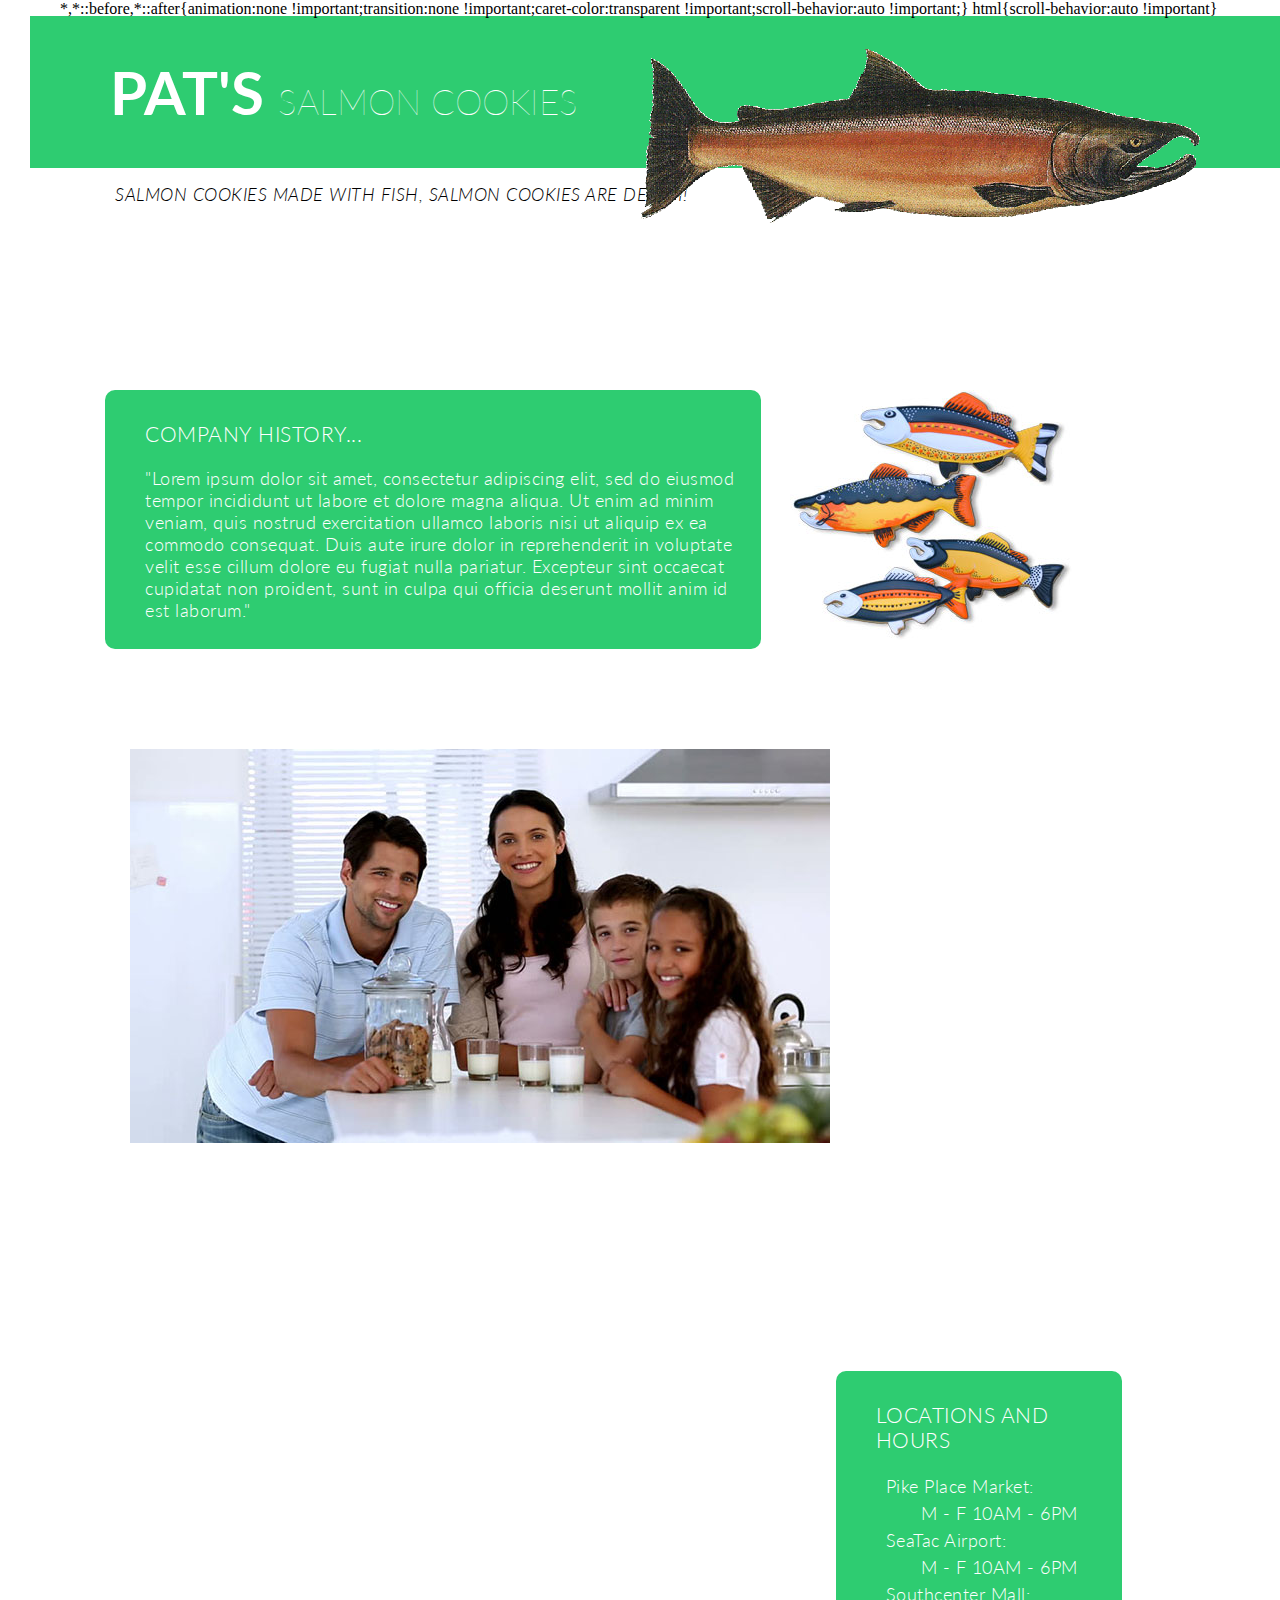
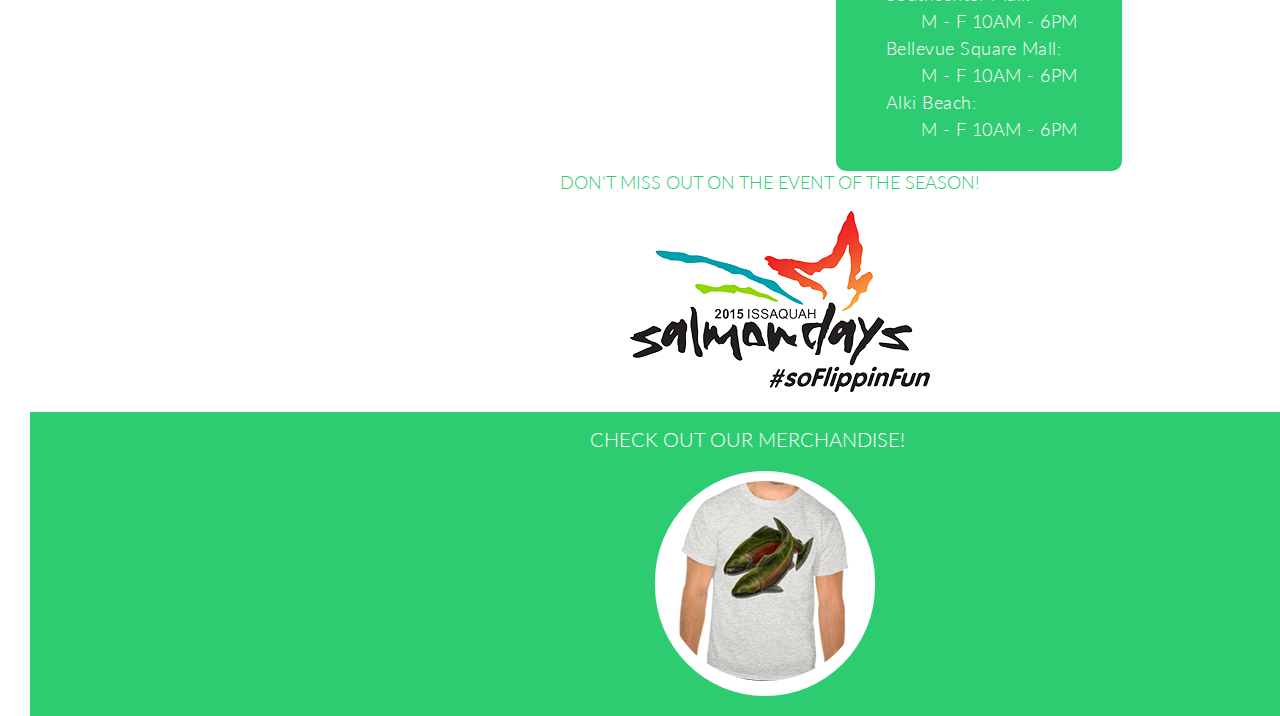
<file: index.html>
<!DOCTYPE html>
<html>
<head>
   <meta charset="UTF-8">
    <link rel = "stylesheet" type = "text/css" href="style.css">
   <link href='https://fonts.googleapis.com/css?family=Lato:700,100,300' rel='stylesheet' type='text/css'>
    <link href='https://fonts.googleapis.com/css?family=Open+Sans:300' rel='stylesheet' type='text/css'>
    <title></title>
</head>

<body>
<header>
    <div id="logo">
    <h1 id="pats">Pat's</h1>
    <h1 id="salmoncookies">Salmon Cookies</h1>
    </div>
</header>
<div class="card-container">
    <div class="card">
        <div class="side"><img id="fish" src="fish.png"></div>
        <div class="side back"><img id="fish" src="fish2.png"></div>
    </div>
</div>
    <h2>Salmon cookies made with fish, salmon cookies are delish!</h2>

    <div id="companyhistory">
    <h3>Company History...</h3>
    <p>"Lorem ipsum dolor sit amet, consectetur adipiscing elit, sed do eiusmod tempor incididunt ut labore et dolore magna aliqua. Ut enim ad minim veniam, quis nostrud exercitation ullamco laboris nisi ut aliquip ex ea commodo consequat. Duis aute irure dolor in reprehenderit in voluptate velit esse cillum dolore eu fugiat nulla pariatur. Excepteur sint occaecat cupidatat non proident, sunt in culpa qui officia deserunt mollit anim id est laborum."</p>
    </div>

    <img id="fishcookies" src="fishcookies.png">


    <img id="fishfamily" src="fishfamily.jpg">

    <div id="locationsandhours">
    <h3>Locations and Hours</h3>
    <ul>
    <li>Pike Place Market:</li>
        <ul>
        <li>M - F  10AM - 6PM</li>
        </ul>
    <li>SeaTac Airport:</li>
        <ul>
        <li>M - F  10AM - 6PM</li>
        </ul>
    <li>Southcenter Mall:</li>
        <ul>
        <li>M - F  10AM - 6PM</li>
        </ul>
    <li>Bellevue Square Mall:</li>
        <ul>
        <li>M - F  10AM - 6PM</li>
        </ul>
    <li>Alki Beach:</li>
        <ul>
        <li>M - F  10AM - 6PM</li>
        </ul>
    </ul>
    </div>

   <a href="http://www.salmondays.org/">
   <p id="event">Don't miss out on the event of the season!</p>
    <div id="grow">
    <img id="issaquah" src="issaquahsalmondays.png">
    </div>
    </a>

    <script src ="app.js" type="text/javascript"></script>
</body>
<footer>
    <p id="merchandise">Check out our merchandise!</p>
    <div id="merchcircle">
    <img  id="fishgear" src="fishgear.png">
    </div>
</footer>
</html>
</file>
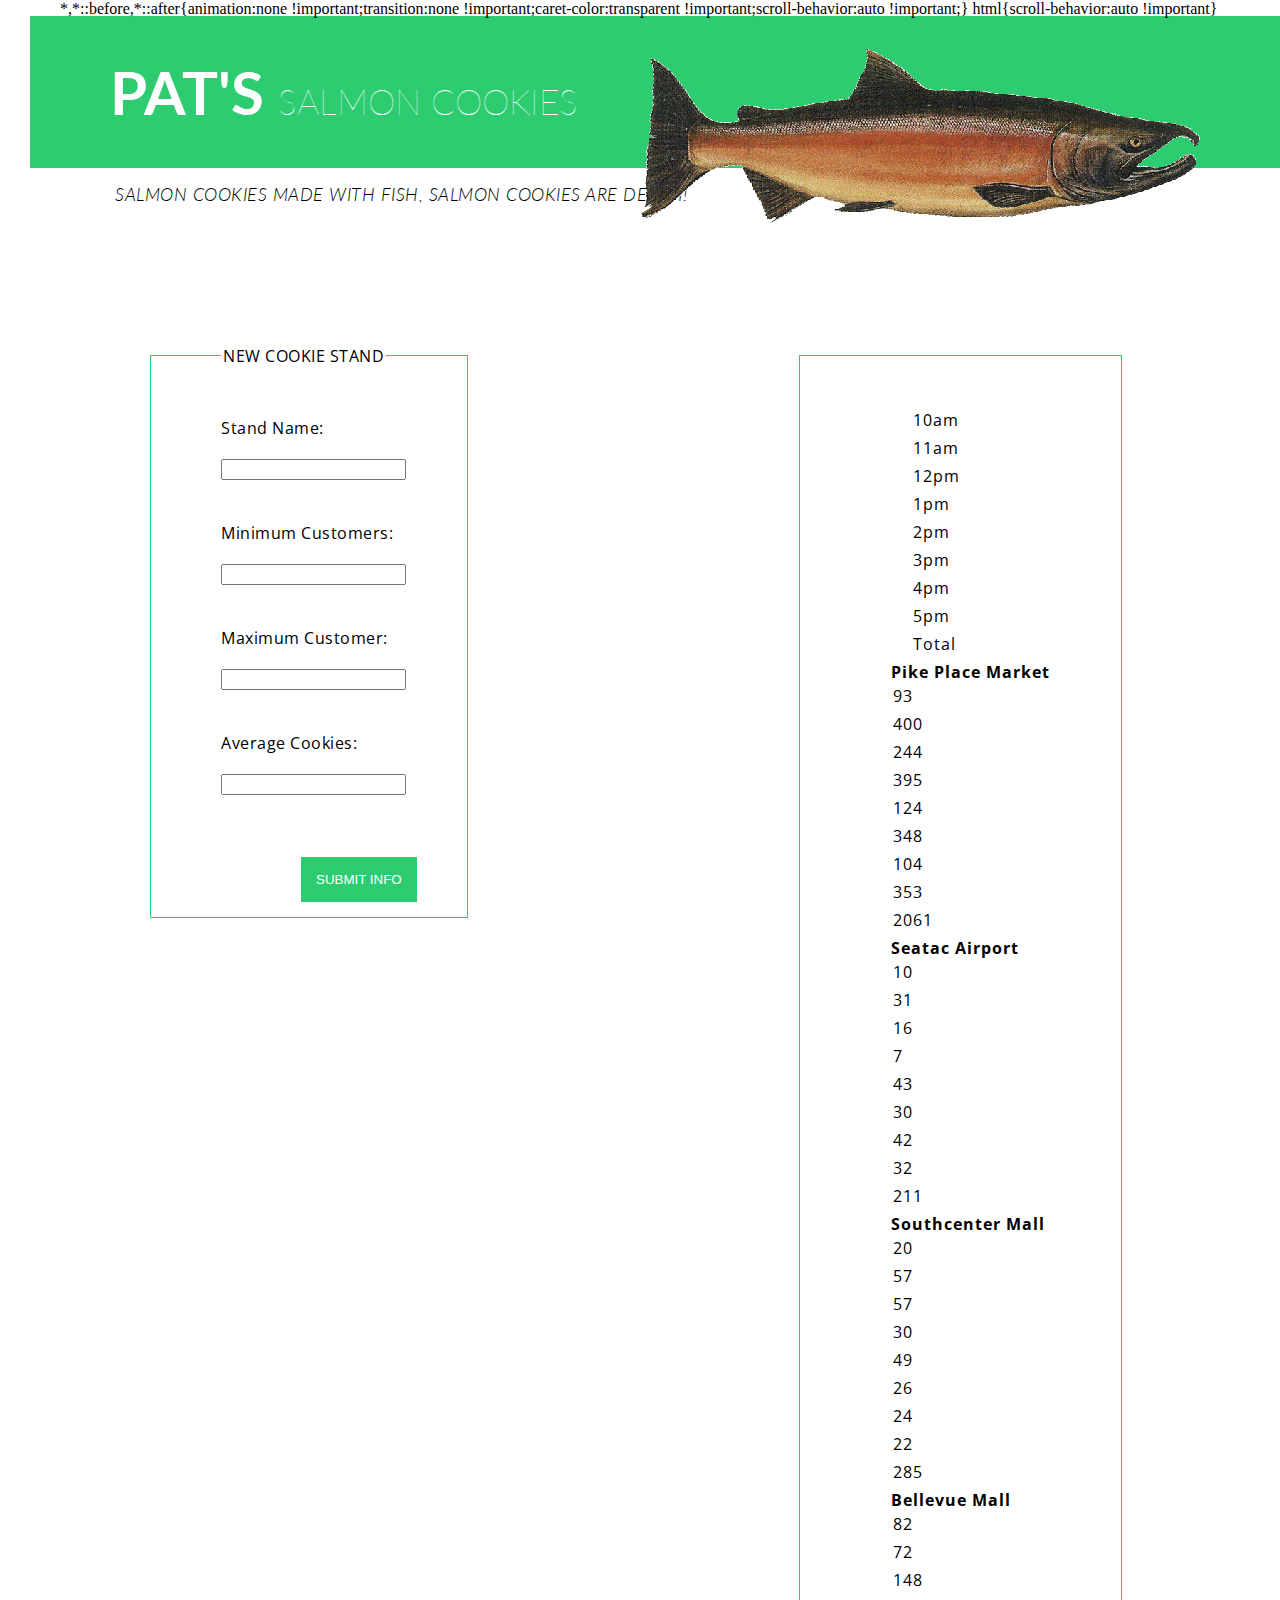
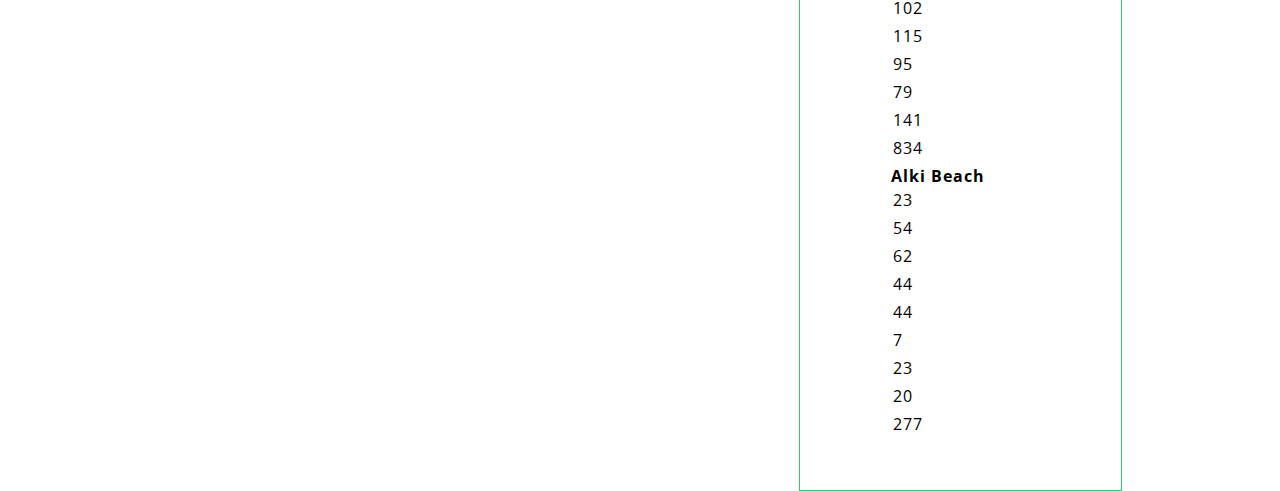
<file: sales.html>
<!DOCTYPE html>
<html>
<head>
   <meta charset="UTF-8">
    <link rel = "stylesheet" type = "text/css" href="style.css">
   <link href='https://fonts.googleapis.com/css?family=Lato:700,100,300' rel='stylesheet' type='text/css'>
    <link href='https://fonts.googleapis.com/css?family=Open+Sans:300' rel='stylesheet' type='text/css'>
    <title></title>
</head>

<body>
<header>
    <div id="logo">
    <h1 id="pats">Pat's</h1>
    <h1 id="salmoncookies">Salmon Cookies</h1>
    </div>
</header>
<div class="card-container">
    <div class="card">
        <div class="side"><img id="fish" src="fish.png"></div>
        <div class="side back"><img id="fish" src="fish2.png"></div>
    </div>
</div>
<h2>Salmon cookies made with fish, salmon cookies are delish!</h2>
<div id = "main">
    <div id="storedata">
    <table id ="table">
        <th>
        <td>10am</td>
        <td>11am</td>
        <td>12pm</td>
        <td>1pm</td>
        <td>2pm</td>
        <td>3pm</td>
        <td>4pm</td>
        <td>5pm</td>
        <td>Total</td>
        </th>
    </table>
    </div>

    <form id="new-cookie-stand">
        <fieldset>
            <legend>New Cookie Stand</legend>

            <label for="standname">Stand Name: </label>
            <input name="standname" type="text">
            </br>
            <label for="min">Minimum Customers: </label>
            <input name="min" type="number">
            </br>
            <label for="max">Maximum Customer: </label>
            <input name="max" type="number">
            </br>
            <label for="avg">Average Cookies: </label>
            <input name="avg" type="text">
            </br>
            <button id="submit-button" type="submit">Submit Info</button>
         </fieldset>
    </form>
    </div>

    <script src ="app.js" type="text/javascript"></script>
</body>
<footer>

</footer>
</html>
</file>
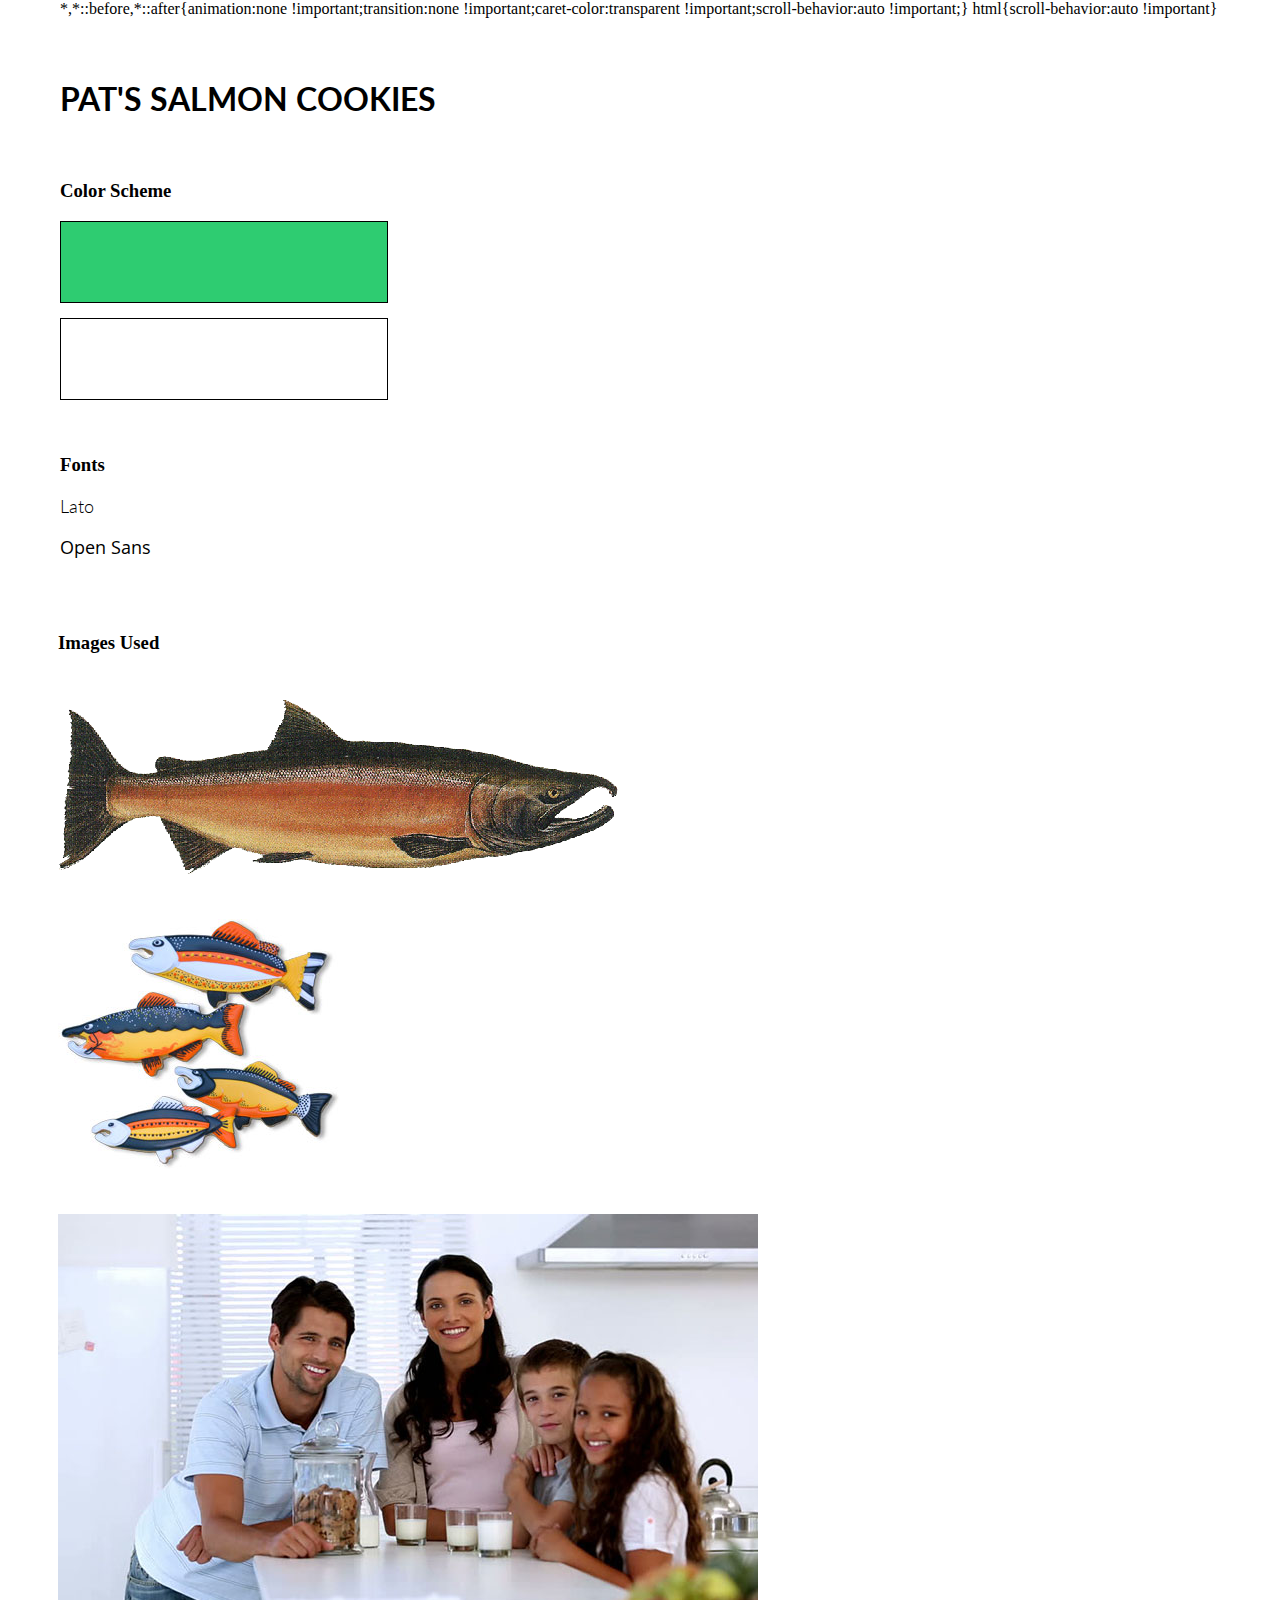
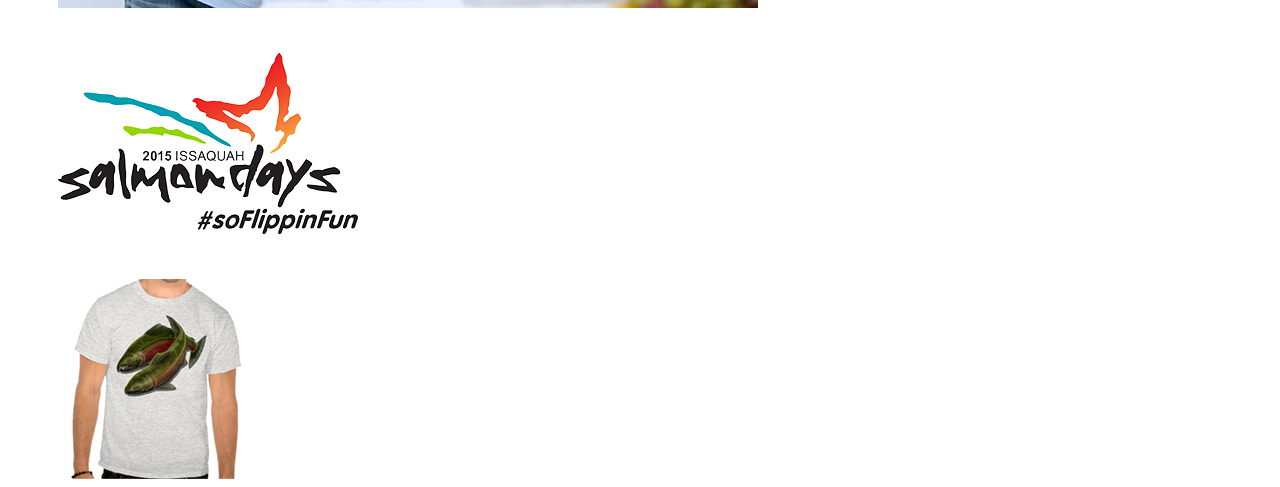
<file: style-guide.html>
<!DOCTYPE html>
<html>
  <head>
    <meta charset = "UTF-8">
    <link rel = "stylesheet" type = "text/css" href="style.css">
   <link href='https://fonts.googleapis.com/css?family=Lato:700,100,300' rel='stylesheet' type='text/css'>
    <link href='https://fonts.googleapis.com/css?family=Open+Sans:300' rel='stylesheet' type='text/css'>
      <title></title>
    </head>
    <body>

    <h1 id="logo">Pat's Salmon Cookies</h1>

    <h3>Color Scheme</h3>
      <div id="green"></div>
      <div id="white"></div>
<br/>
<br/>
    <h3>Fonts</h3>
      <p id="lato">Lato</p>
      <p id="opensans">Open Sans</p>
<br/>
<br/>
  <div id="styleguideimgs">
    <h3>Images Used</h3>
    <img id="salmonstyle" src="fish.png">
    <img id="cookiesstyle" src="fishcookies.png">
    <img id="familystyle" src="fishfamily.jpg">
    <img id="eventstyle" src="issaquahsalmondays.png">
    <img id="merchstyle" src="fishgear.png">
    </div>
    </body>
  </html>
</file>
<file: style.css>
body {
  background-color: white;
}
 header {
  background-color: #2ecc71;
  margin-top: -10px;
  margin-right: -10px;
  margin-left: -10px;
 }

 header img {
  float: right;
 }

 #pats {
  display:inline;
  font-family: 'Lato', sans-serif;
  font-weight: 700;
  font-size: 60px;
  padding: 40px;
  color: white;
  text-transform: uppercase;
 }

 #salmoncookies {
  display:inline;
  font-family: 'Lato', sans-serif;
  font-weight: 100;
  color: white;
  text-transform: uppercase;
  font-size: 35px;
  margin-left: -30px;
 }

 #logo {
  padding: 40px;
 }

header h1 {
  padding-top: 50px;
}

#event {
  clear: both;
  position: relative;
  margin-left: 500px;
  text-decoration: none;
  text-transform: uppercase;
  font-family: 'Lato', sans-serif;
  font-weight: 300;
  font-size: 18px;
  color: #2ecc71;
}

#issaquah {
  clear: both;
  position: relative;
  margin-left: 550px;
  margin-top: 10px;
  margin-bottom: 20px;
}


body h2 {
  font-family: 'Lato', sans-serif;
  font-weight: 300;
  font-size: 18px;
  font-style: italic;
  text-transform: uppercase;
  margin-left: 75px;
  letter-spacing: .5px;
}

#main {
  margin-top: 150px;
}

#companyhistory {
  font-family: 'Lato', sans-serif;
  font-weight: 300;
  width: 50%;
  float: left;
  margin-left: 65px;
  margin-top: 170px;
  padding:10px 20px;
  font-size: 18px;
  background-color: #2ecc71;
  color: white;
  border-radius: 10px;
  letter-spacing: .5px;
}

#companyhistory h3 {
  text-transform: uppercase;
  font-family: 'Lato', sans-serif;
  font-weight: 300;
  line-height: 1.2em;
}

#fishcookies {
  float: right;
  margin-top: 170px;
  margin-right: 200px;
}

#fishfamily {
  float:left;
  margin-top: 100px;
  margin-left: 90px;
  margin-bottom: 130px;
}

#locationsandhours {
  float:right;
  font-family: 'Lato', sans-serif;
  font-weight: 300;
  width: 20%;
  margin-left: 65px;
  margin-top: 98px;
  margin-right: 150px;
  padding:10px 20px;
  font-size: 18px;
  background-color: #2ecc71;
  color: white;
  border-radius: 10px;
  letter-spacing: .5px;
  text-align: left;
}


#locationsandhours h3 {
  font-family: 'Lato', sans-serif;
  font-weight: 300;
  text-transform: uppercase;
}

ul, li {
  list-style-type: none;
  margin-left: -5px;
  line-height: 1.5em;
}

/* Fish Flip */

.card-container {
  height: 150px;
  perspective: 600;
  position: absolute;
  width: 150px;
  right: 550px;
  top: 48px;
}
.card {
  height: 100%;
  position: absolute;
  transform-style: preserve-3d;
  transition: all 1s ease-in-out;
  width: 100%;
}
.card:hover {
  transform: rotateY(180deg);
}
.card .side {
  backface-visibility: hidden;
  height: 100%;
  position: absolute;
  width: 100%;
}
.card .back {
  transform: rotateY(180deg);
}

#grow:hover {
        -webkit-transform: scale(1.1);
        -ms-transform: scale(1.1);
        transform: scale(1.1);
}

/* Form Design */

form {
  font-family: 'Open Sans', sans-serif;
  background-color: white;
  float:left;
  margin-left: 70px;
  letter-spacing: .5px;
  margin-top: -10px;
}

fieldset {
  padding: 50px;
  border: 1px solid #2ecc71;
}

label {
  padding-bottom: 20px;
  margin-right: 10px;
}

input {
  margin-bottom: 20px;
}

#submit-button {
  background-color: #2ecc71;
  border: none;
  padding: 15px;
  text-transform: uppercase;
  color: white;
  margin-left: 100px;
  margin-top: 20px;
  margin-bottom: -35px;
}

legend {
  text-transform: uppercase;
  letter-spacing: .5px;
}

/* Table Styles */

#table {
  float:right;
  background-color: white;
  font-family: 'Open Sans', sans-serif;
  border: 1px solid #2ecc71;
  margin-right: 150px;
  padding: 50px;
  letter-spacing: 1px;
}

td {
  padding-bottom: 5px;
  padding-left: 3px;
}

tr {
  text-align: left;
}

th {
  margin-right: 20px;
}

/* Footer styles */
footer {
  background: #2ecc71;
  clear:both;
  margin-bottom: -30px;
  margin-left: -10px;
  margin-right: -10px;
}

#fishgear {
  background-color: white;
  padding: 10px;
  border-radius: 200px;
  margin-left: 605px;
  margin-right: 300px;
  padding-bottom: 15px;
}

#merchandise {
  color: white;
  font-family: 'Lato', sans-serif;
  font-weight: 300;
  font-size: 20px;
  clear:both;
  text-transform: uppercase;
  margin-left: 560px;
  margin-right: 300px;
  padding-top:15px;
  }

  #merchcircle {
    padding-bottom: 20px;
  }

  a {
    text-decoration: none;
  }

/* Style Guide */

* {
  display:block;
  margin-left: 20px;
}

#logo {
  font-family: 'Lato', sans-serif;
  font-weight: 700;
  color: black;
  text-transform: uppercase;
  margin-left: -20px;
 }

#green {
  border: 1px solid black;
  background-color: #2ecc71;
  padding: 40px;
  width: 20%;
}

#white {
  border: 1px solid black;
  background-color: white;
  padding: 40px;
  width: 20%;
  margin-top: 15px;
}

#lato {
  font-family: 'Lato', sans-serif;
  font-weight: 300;
  width: 20%;
  font-size: 18px;
}

#opensans {
  font-family: 'Open Sans', sans-serif;
  width: 20%;
  font-size: 18px;
}

#styleguideimgs img{
  margin-top: 45px;
}

#styleguideimgs {
  margin-left: -2px;
}
</file>
